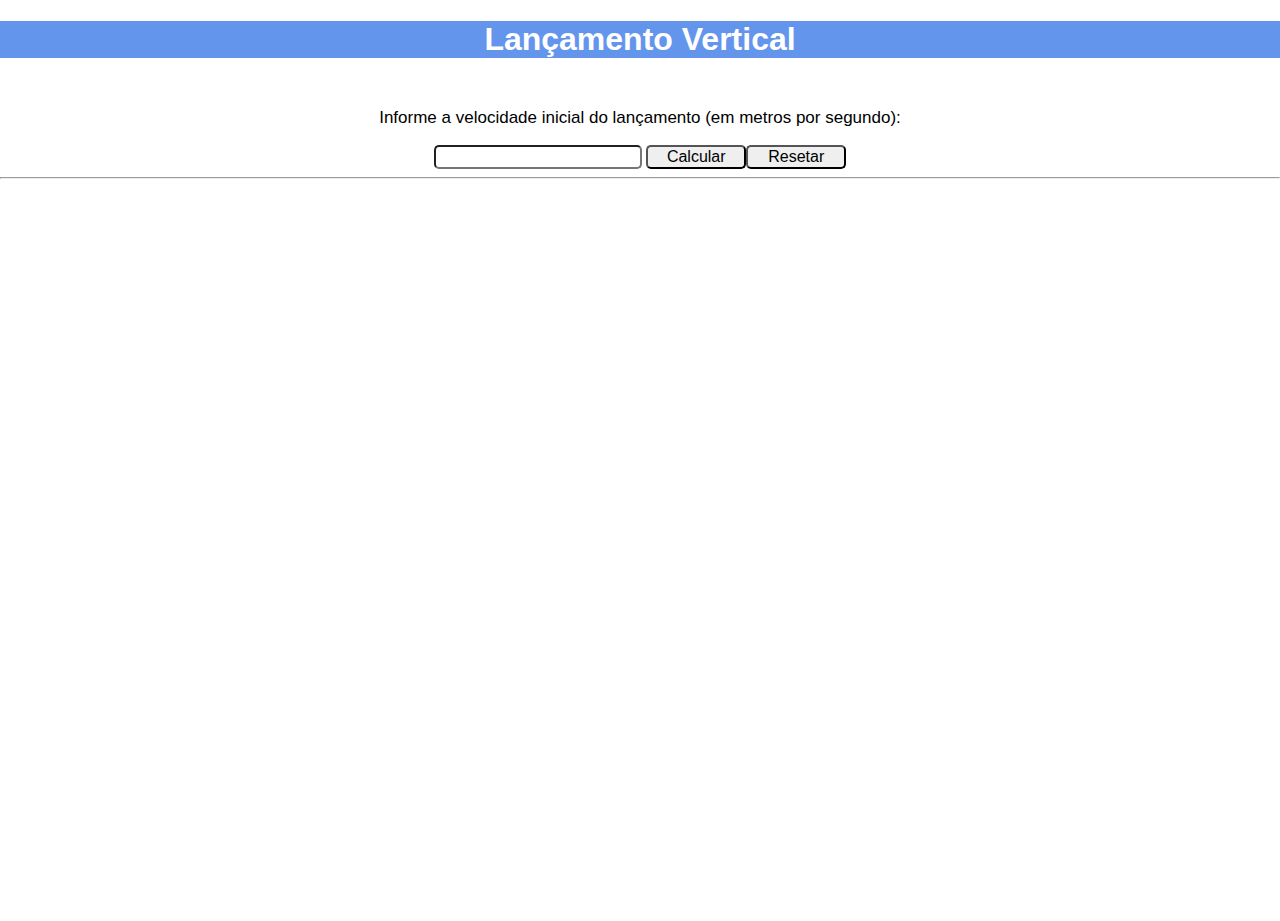
<file: 04_AUT_EST_EX_OBRIGATORIOS/Semana 3/index.html>
<!DOCTYPE html>
<html>
<head>
    <meta charset="UTF-8">
    <meta name="viewport" content="width=device-width, initial-scale=1, maximum-scale=1" />
    <title>Lançamento Vertical</title>
    <link rel="stylesheet" href="style.css" />
    <script src="script.js"></script>
</head>
<body>
    <div>
        <h1>Lançamento Vertical</h1>
        <div class="container">
            <p>Informe a velocidade inicial do lançamento (em metros por segundo): </p>
            <input type="number" id = "V0" value=" "/>
            <button onclick="calculate()">Calcular</button><button onclick="reset()">Resetar</button>
            <br/>
            <hr/>
            <p id="time"></p>
            <p id="height"></p>
        </div>
    </div>
</body>
</html>
</file>
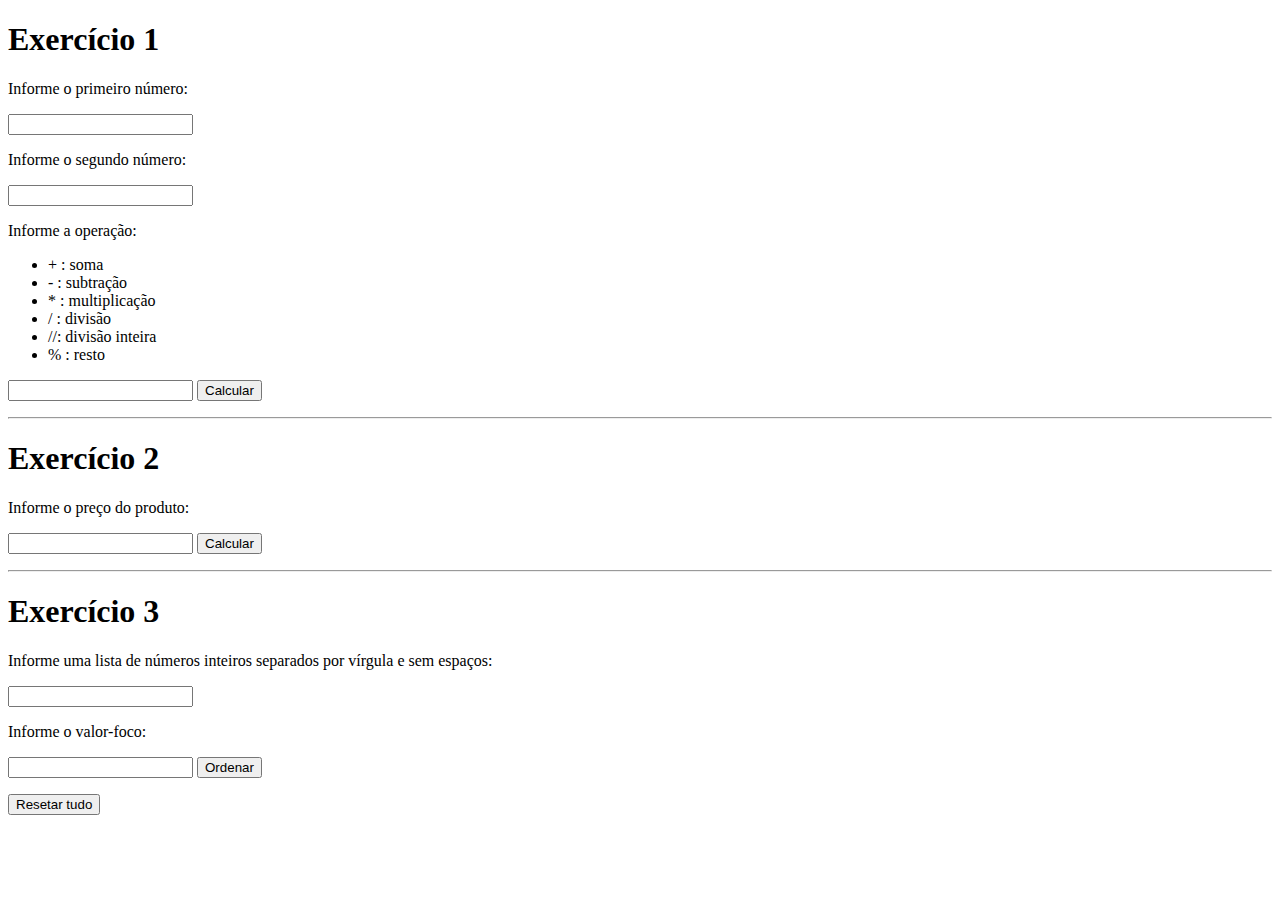
<file: 04_AUT_EST_EX_OBRIGATORIOS/Semana 5/index.html>
<!DOCTYPE html>
<html>
    <head>
        <meta charset="UTF-8">
        <meta name="viewport" content="width=device-width, initial-scale=1, maximum-scale=1" />
        <title>Exercícios Semana 5</title>
    </head>
    <body>
        <script src="script.js"></script>
        <div>
            <h1>Exercício 1</h1>
            <div class="container">
                <p>Informe o primeiro número: </p>
                <input type="number" id = "num1"/>
                <p>Informe o segundo número: </p>
                <input type="number" id = "num2"/>
                <p>Informe a operação: </p>
                <ul>
                    <li> + : soma</li>
                    <li> - : subtração</li>
                    <li> * : multiplicação</li>
                    <li> / : divisão</li>
                    <li> //: divisão inteira</li>
                    <li> % : resto</li>
                </ul>
                <input type="text" id = "op" value=" "/>
                <button onclick="calculate()">Calcular</button>
                <br/>
                <p id="result"></p>
                <hr/>
            </div>
        </div>
        <div>
            <h1>Exercício 2</h1>
            <div class="container">
                <p>Informe o preço do produto: </p>
                <input type="number" id = "price"/>
                <button onclick="calculatePrice()">Calcular</button>
                <br/>
                <p id="troco100"></p>
                <p id="troco50"></p>
                <p id="troco20"></p>
                <p id="troco10"></p>
                <p id="troco5"></p>
                <p id="troco2"></p>
                <p id="troco1"></p>
                <hr/>
            </div>
        </div>
        <div>
            <h1>Exercício 3</h1>
            <div class="container">
                <p>Informe uma lista de números inteiros separados por vírgula e sem espaços: </p>
                <input type="text" id ="array"/>
                <p>Informe o valor-foco: </p>
                <input type="number" id ="focus"/>
                <button onclick="order()">Ordenar</button>
                <br/>
                <p id="list"></p>
                <p id="value"></p>
            </div>
            <button onclick="reset()">Resetar tudo</button>
        </div>
    </body>
</html>
</file>
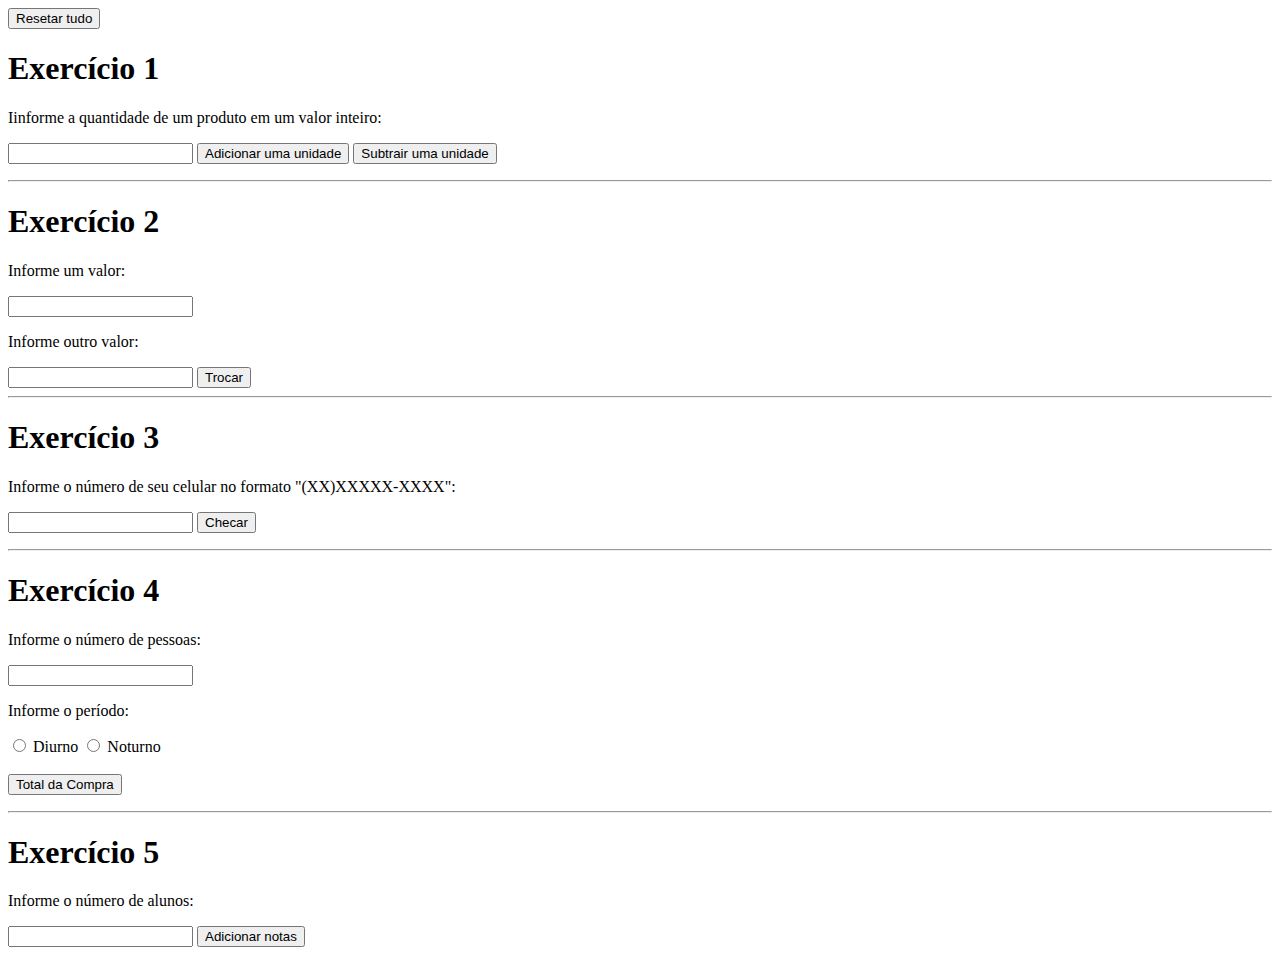
<file: 04_AUT_EST_EX_OBRIGATORIOS/Semana 7/index.html>
<!DOCTYPE html>
<html>
    <head>
        <meta charset="UTF-8">
        <meta name="viewport" content="width=device-width, initial-scale=1, maximum-scale=1" />
        <title>Exercícios Semana 7</title>
    </head>
    <body>
        <script src="script.js"></script>
        <button onclick="reset()">Resetar tudo</button>
        <div>
            <h1>Exercício 1</h1>
            <div class="container">
                <p>Iinforme a quantidade de um produto em um valor inteiro: </p>
                <input type="number" id = "num"/>
                <button onclick="addOne()">Adicionar uma unidade</button>
                <button onclick="subtractOne()">Subtrair uma unidade</button>
                <br/>
                <p id="result"></p>
                <hr/>
            </div>
        </div>
        <div>
            <h1>Exercício 2</h1>
            <div class="container">
                <p>Informe um valor: </p>
                <input type="text" id = "val1"/>
                <p>Informe outro valor: </p>
                <input type="text" id = "val2"/>
                <button onclick="change()">Trocar</button>
                <hr/>
            </div>
        </div>
        <div>
            <h1>Exercício 3</h1>
            <div class="container">
                <p>Informe o número de seu celular no formato "(XX)XXXXX-XXXX": </p>
                <input type="text" id ="phone" maxlength="14"/>
                <button onclick="check()">Checar</button>
                <br/>
                <p id="check"></p>
                <hr/>
            </div>
        </div>
        <div>
            <h1>Exercício 4</h1>
            <div class="container">
                <p>Informe o número de pessoas: </p>
                <input type="number" id = "people"/>
                <p>Informe o período: </p>
                <input type="radio" id = "periodD" name="period"/>
                <label for="periodD">Diurno</label>
                <input type="radio" id = "periodN" name="period"/>
                <label for="periodN">Noturno</label></br></br>
                <button onclick="calculate()">Total da Compra</button>
                <br/>
                <p id="value"></p>
                <hr/>
            </div>
        </div>
        <div>
            <h1>Exercício 5</h1>
            <div class="container">
                <p>Informe o número de alunos: </p>
                <input type="number" id = "students"/>
                <button onclick="students()">Adicionar notas</button>
            </div>
            <div id="grades">

            </div>
        </div>
    </body>
</html>
</file>
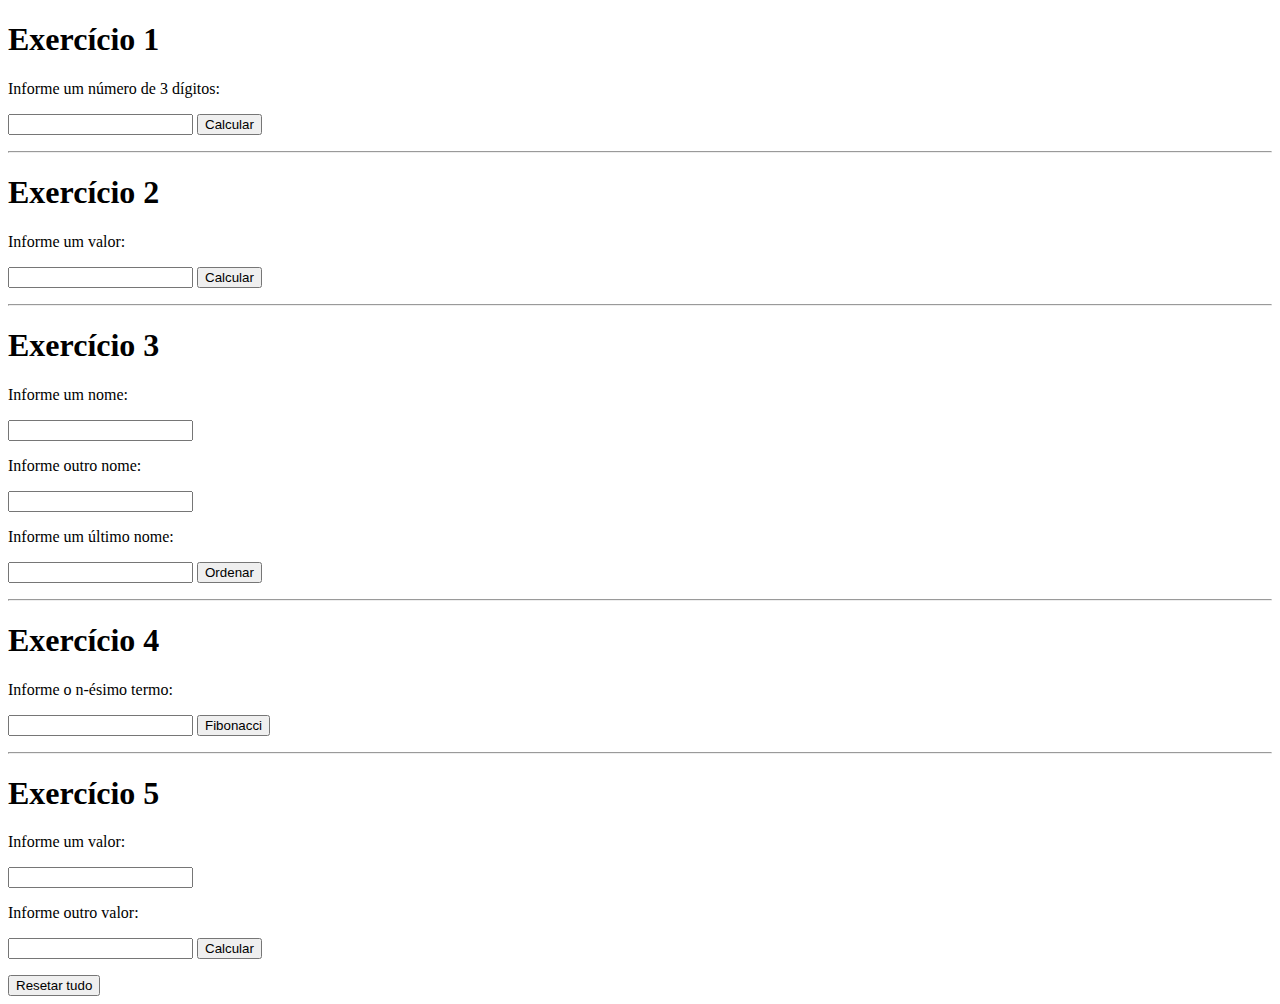
<file: 04_AUT_EST_EX_OBRIGATORIOS/Semana 9/index.html>
<!DOCTYPE html>
<html>
    <head>
        <meta charset="UTF-8">
        <meta name="viewport" content="width=device-width, initial-scale=1, maximum-scale=1" />
        <title>Exercícios Semana 7</title>
    </head>
    <body>
        <script src="script.js"></script>
        <div>
            <h1>Exercício 1</h1>
            <div class="container">
                <p>Informe um número de 3 dígitos: </p>
                <input type="number" id = "num" maxlength="3"/>
                <button onclick="centena()">Calcular</button>
                <br/>
                <p id="result"></p>
                <hr/>
            </div>
        </div>
        <div>
            <h1>Exercício 2</h1>
            <div class="container">
                <p>Informe um valor: </p>
                <input type="number" id="val"/>
                <button onclick="sum()">Calcular</button>
                <br/>
                <p id="sum"></p>
                <hr/>
            </div>
        </div>
        <div>
            <h1>Exercício 3</h1>
            <div class="container">
                <p>Informe um nome: </p>
                <input type="text" id ="name1"/>
                <p>Informe outro nome: </p>
                <input type="text" id ="name2"/>
                <p>Informe um último nome: </p>
                <input type="text" id ="name3"/>
                <button onclick="order()">Ordenar</button>
                <br/>
                <p id="check"></p>
                <hr/>
            </div>
        </div>
        <div>
            <h1>Exercício 4</h1>
            <div class="container">
                <p>Informe o n-ésimo termo: </p>
                <input type="number" id = "n"/>
                <button onclick="fibonacci()">Fibonacci</button>
                <br/>
                <p id="series"></p>
                <hr/>
            </div>
        </div>
        <div>
            <h1>Exercício 5</h1>
            <div class="container">
                <p>Informe um valor: </p>
                <input type="number" id = "val1"/>
                <p>Informe outro valor: </p>
                <input type="number" id = "val2"/>
                <button onclick="prime()">Calcular</button>
                <br/>
                <p id="prime"></p>
            </div>
            <button onclick="reset()">Resetar tudo</button>
        </div>
    </body>
</html>
</file>
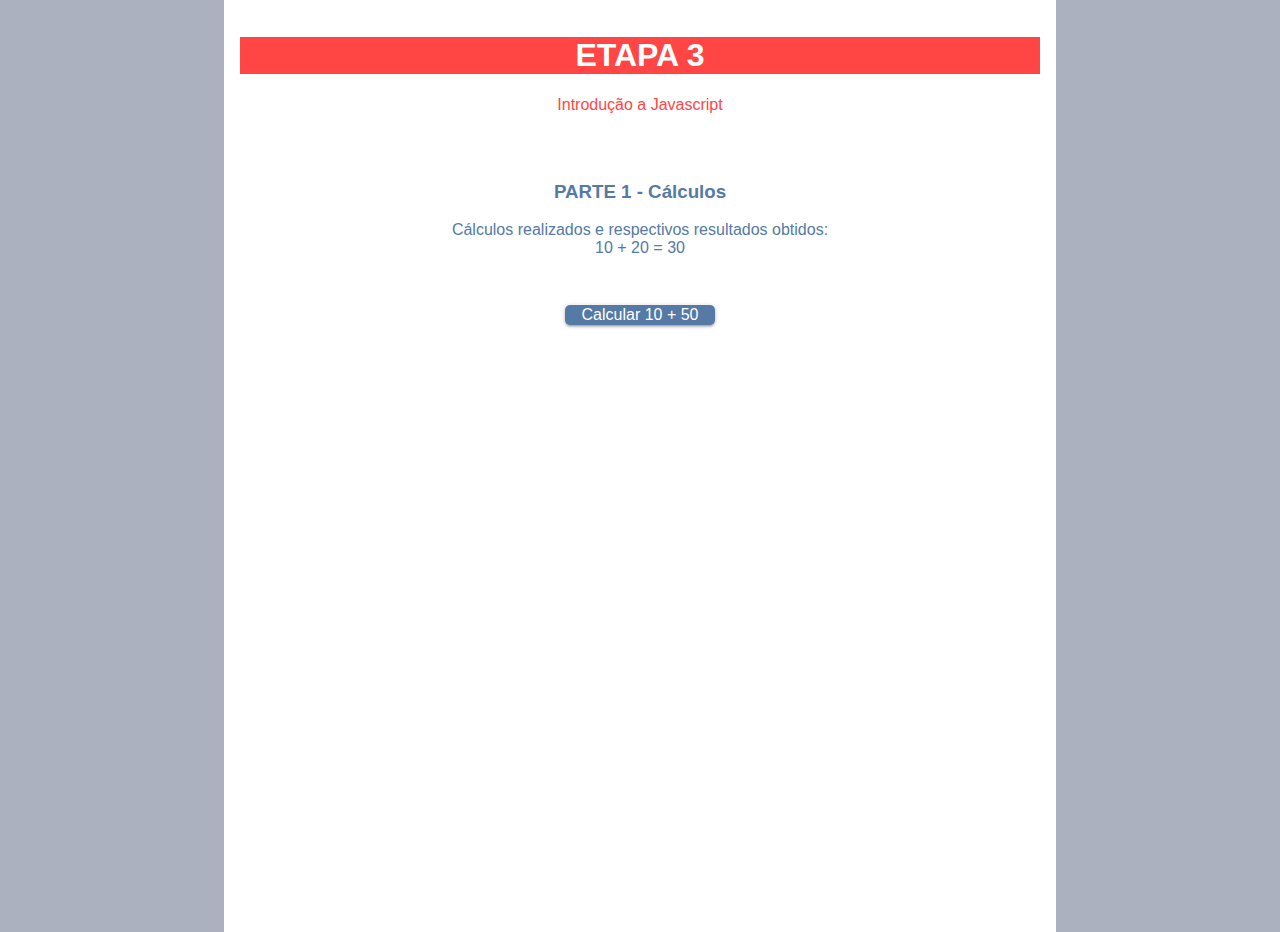
<file: 02_TUTORIAL/Semana 2/frontend/index.html>
﻿<!DOCTYPE html>
<html>
<head>
	<meta charset="UTF-8" />	
	<title>Etapa 3</title>
	<link rel="stylesheet" href="style.css"/>
	<script src="script.js"></script>
</head>
<body>
	<div id="main">
		<h1>ETAPA 3</h1>
		Introdução a Javascript
			<div id="calc" class="sections">
				<h3>PARTE 1 - Cálculos</h3>
				Cálculos realizados e respectivos resultados obtidos:
			</div>
			<button onclick="CalcAddAndShow(10, 50)" class="button-calc">Calcular 10 + 50</button>
		</div>
</body>
</html>
</file>
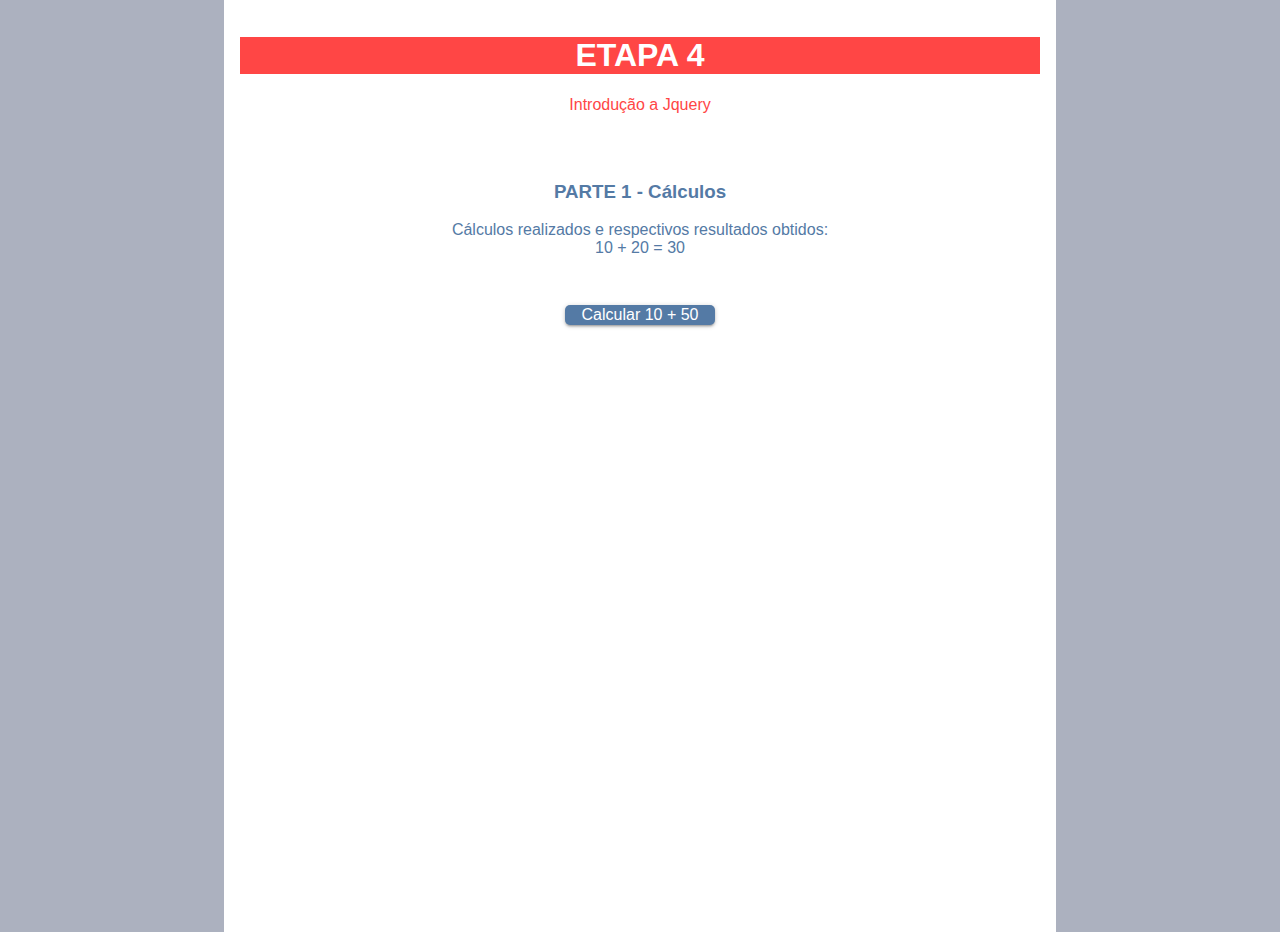
<file: 02_TUTORIAL/Semana 3/frontend/index.html>
﻿<!DOCTYPE html>
<html>
<head>
	<meta charset="UTF-8" />	
	<title>Etapa 4</title>
	<link rel="stylesheet" href="style.css"/>
	<script src="script.js"></script>
	<script src="https://ajax.googleapis.com/ajax/libs/jquery/3.6.0/jquery.min.js"></script>
</head>
<body>
	<div id="main">
		<h1>ETAPA 4</h1>
		Introdução a Jquery
			<div id="calc" class="sections">
				<h3>PARTE 1 - Cálculos</h3>
				Cálculos realizados e respectivos resultados obtidos:
			</div>
			<button onclick="CalcAddAndShow(10, 50)" class="button-calc">Calcular 10 + 50</button>
		</div>
</body>
</html>
</file>
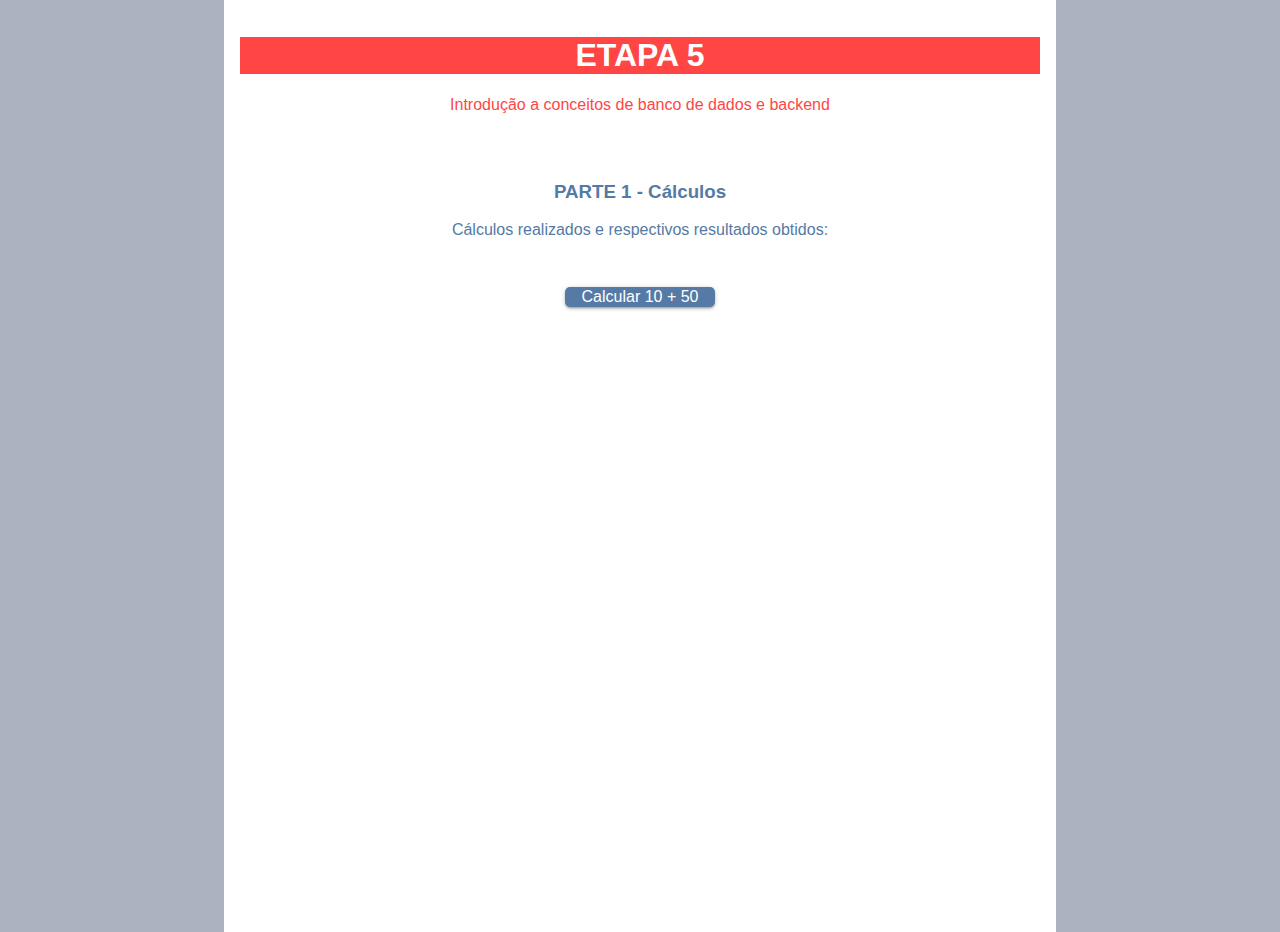
<file: 02_TUTORIAL/Semana 4/frontend/index.html>
﻿<!DOCTYPE html>
<html>
<head>
	<meta charset="UTF-8" />	
	<title>Etapa 5</title>
	<link rel="stylesheet" href="style.css"/>
	<script src="script.js"></script>
	<script src="https://ajax.googleapis.com/ajax/libs/jquery/3.6.0/jquery.min.js"></script>
</head>
<body>
	<div id="main">
		<h1>ETAPA 5</h1>
		Introdução a conceitos de banco de dados e backend
			<div id="calc" class="sections">
				<h3>PARTE 1 - Cálculos</h3>
				Cálculos realizados e respectivos resultados obtidos:
			</div>
			<button onclick="CalcAddAndShow(10, 50)" class="button-calc">Calcular 10 + 50</button>
		</div>
</body>
</html>
</file>
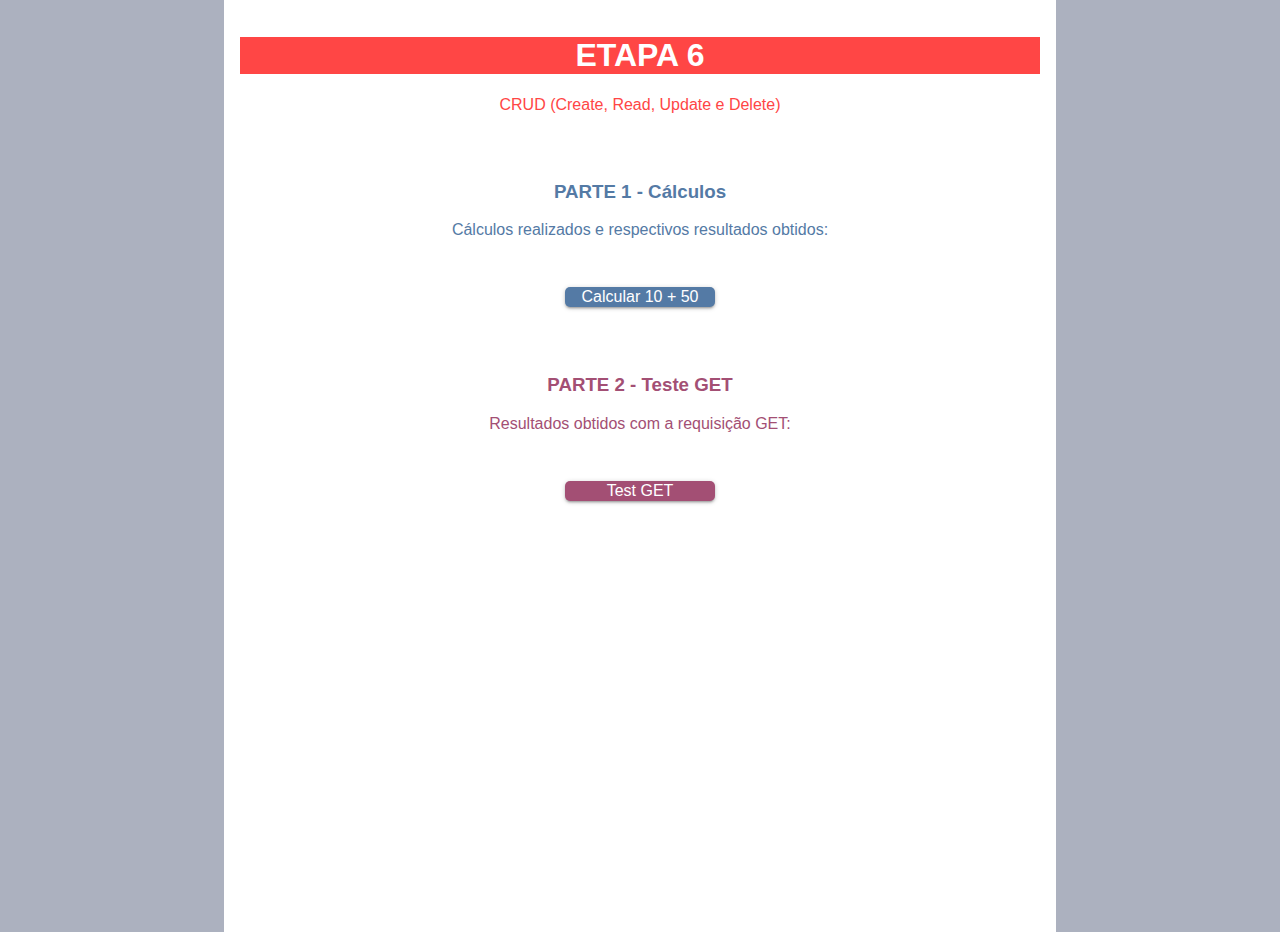
<file: 02_TUTORIAL/Semana 5/frontend/index.html>
﻿<!DOCTYPE html>
<html>
<head>
	<meta charset="UTF-8" />	
	<title>Etapa 6</title>
	<link rel="stylesheet" href="style.css"/>
	<script src="script.js"></script>
	<script src="https://ajax.googleapis.com/ajax/libs/jquery/3.6.0/jquery.min.js"></script>
</head>
<body>
	<div id="main">
		<h1>ETAPA 6</h1>
		CRUD (Create, Read, Update e Delete)
			<div id="calc" class="sections">
				<h3>PARTE 1 - Cálculos</h3>
				Cálculos realizados e respectivos resultados obtidos:
			</div>
			<button onclick="CalcAddAndShow(10, 50)" class="button-calc">Calcular 10 + 50</button>
			<div id="get" class="sections">
				<h3>PARTE 2 - Teste GET</h3>
				Resultados obtidos com a requisição GET:
			</div>
			<button onclick="TestGET()" class="button-get">Test GET</button>
		</div>
</body>
</html>
</file>
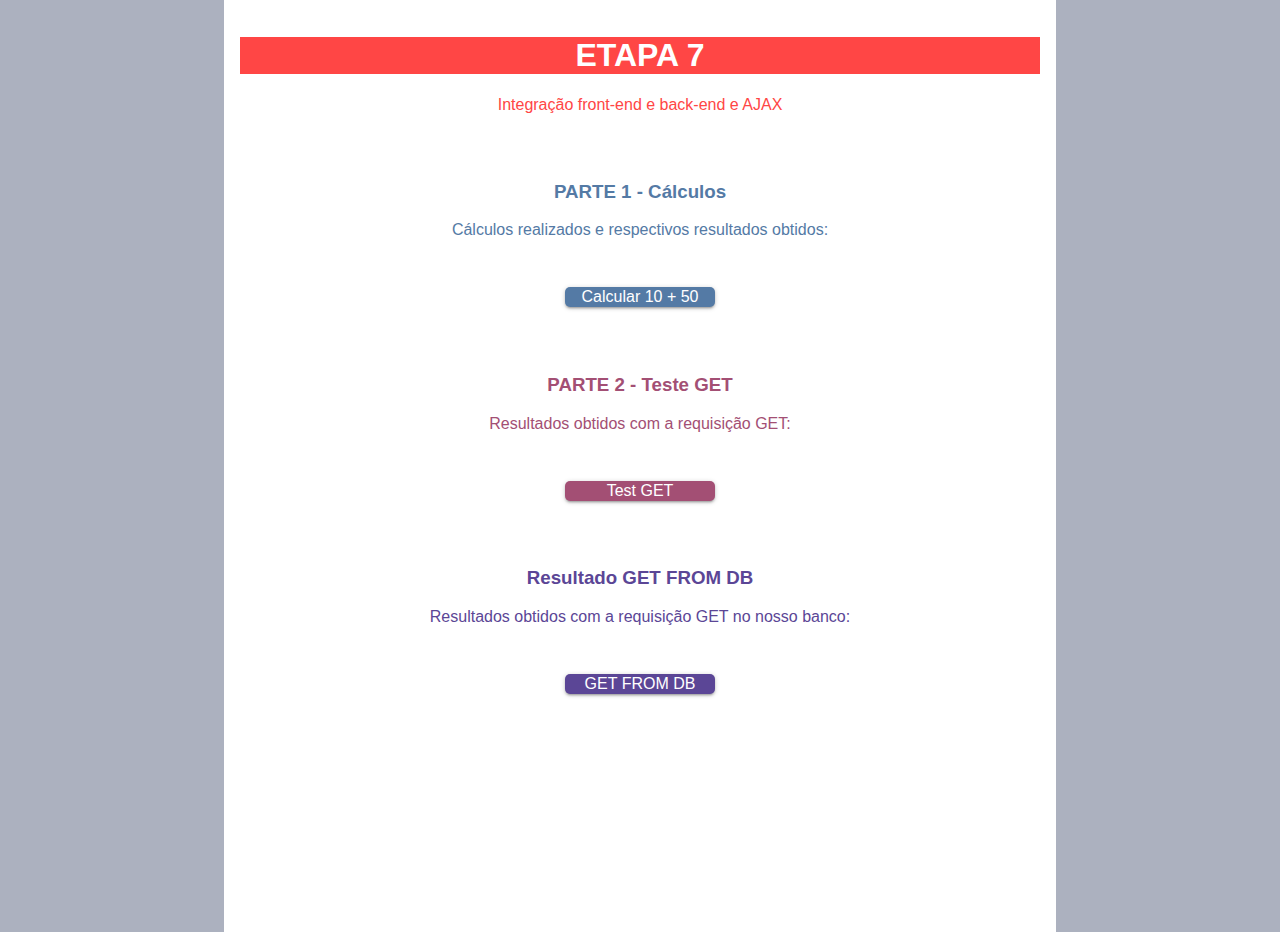
<file: 02_TUTORIAL/Semana 6/frontend/index.html>
﻿<!DOCTYPE html>
<html>
<head>
	<meta charset="UTF-8" />	
	<title>Etapa 7</title>
	<link rel="stylesheet" href="style.css"/>
	<script src="script.js"></script>
	<script src="https://ajax.googleapis.com/ajax/libs/jquery/3.6.0/jquery.min.js"></script>
</head>
<body>
	<div id="main">
		<h1>ETAPA 7</h1>
		Integração front-end e back-end e AJAX
			<div id="calc" class="sections">
				<h3>PARTE 1 - Cálculos</h3>
				Cálculos realizados e respectivos resultados obtidos:
			</div>
			<button onclick="CalcAddAndShow(10, 50)" class="button-calc">Calcular 10 + 50</button>
			<div id="get" class="sections">
				<h3>PARTE 2 - Teste GET</h3>
				Resultados obtidos com a requisição GET:
			</div>
			<button onclick="TestGET()" class="button-get">Test GET</button>
			<div id="getDB" class="sections">
				<h3>Resultado GET FROM DB</h3>
				Resultados obtidos com a requisição GET no nosso banco:
			</div>
			<button onclick="TestGETDB()" class="button-get-db">GET FROM DB</button>
		</div>
</body>
</html>
</file>
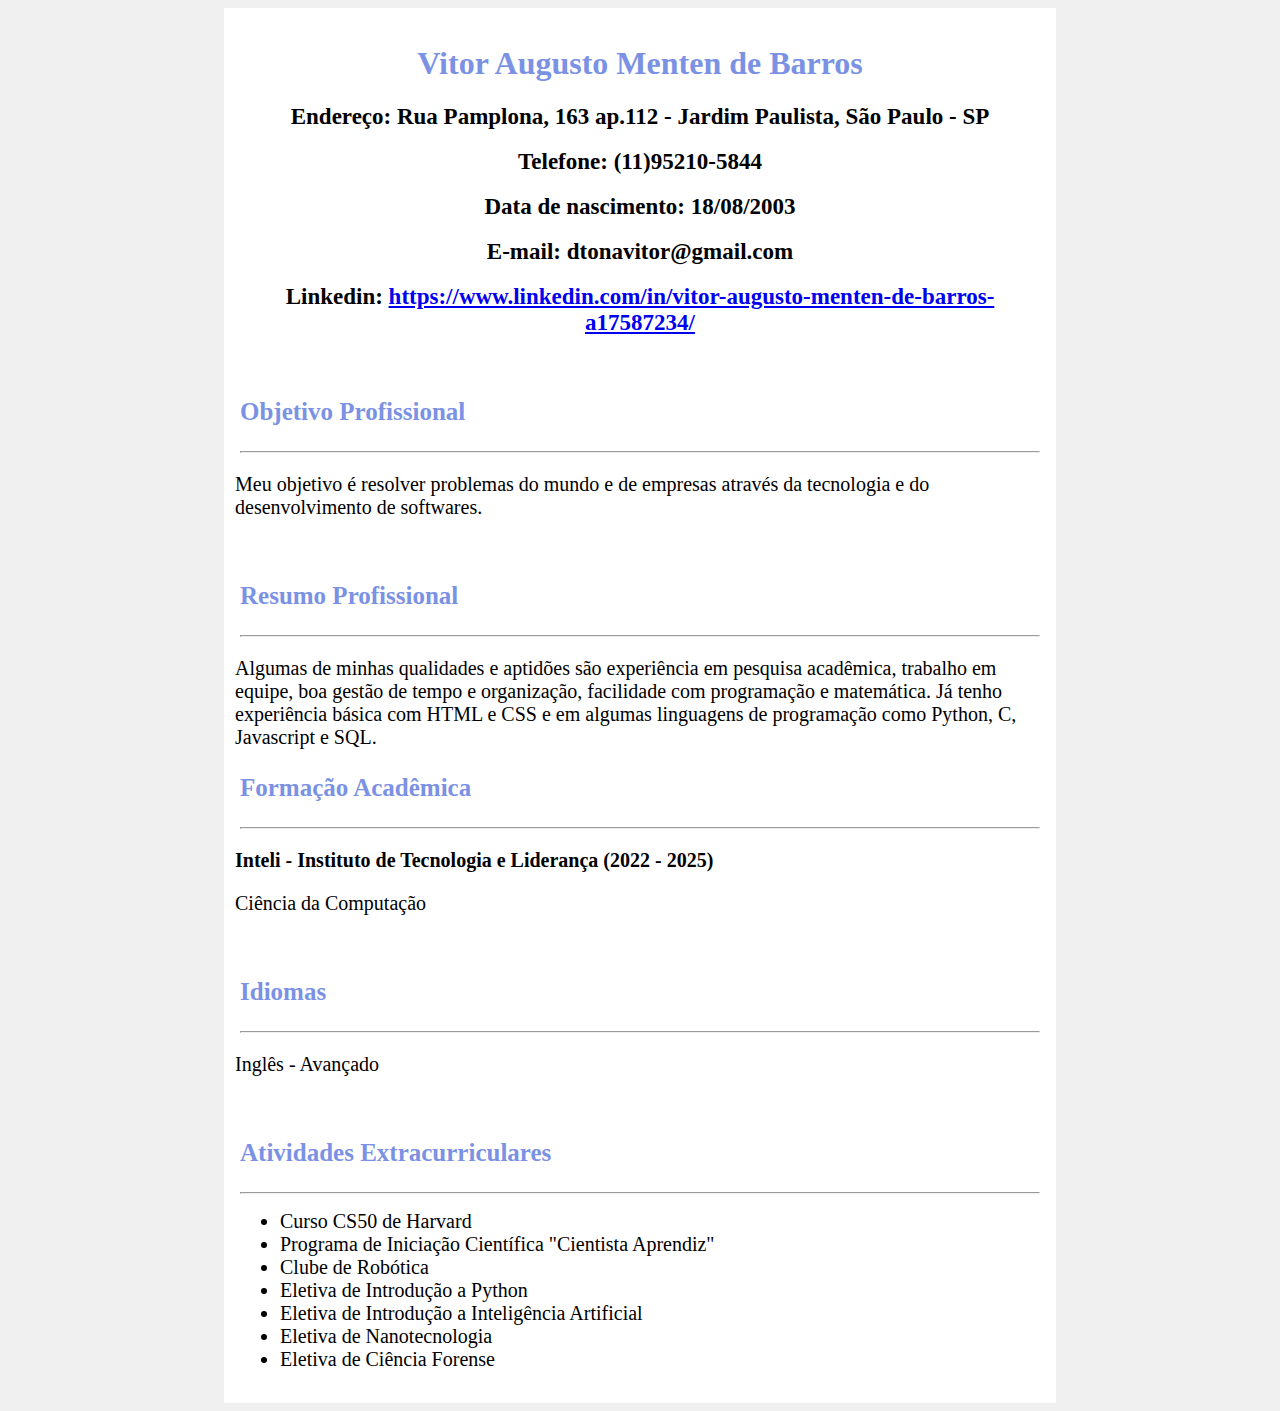
<file: 03_AUT_EST_ENTREGA/Semana 1/frontend/index.html>
﻿<!DOCTYPE html>
<html lang="pt-BR">
<head>
	<meta charset="UTF-8" />
	<meta name="viewport" content="width=device-width, initial-scale=1, maximum-scale=1" />
	<title>Currículo</title>
	<link rel="stylesheet" href="css/style.css" />	
</head>
<body>
	<div id="main">
		<h1> Vitor Augusto Menten de Barros </h1>
		<h2>Endereço: Rua Pamplona, 163 ap.112 - Jardim Paulista, São Paulo - SP</h2>
		<h2>Telefone: (11)95210-5844</h2>
		<h2>Data de nascimento: 18/08/2003</h2>
		<h2>E-mail: dtonavitor@gmail.com</h2>
		<h2>Linkedin: <a href="https://www.linkedin.com/in/vitor-augusto-menten-de-barros-a17587234/">https://www.linkedin.com/in/vitor-augusto-menten-de-barros-a17587234/</a></h2>
		<br/>
		<h3>Objetivo Profissional</h3>
		<hr/>
		<p>Meu objetivo é resolver problemas do mundo e de empresas através da tecnologia e do desenvolvimento de softwares.</p>
		<br/>
		<h3>Resumo Profissional</h3>
		<hr/>
		<p>Algumas de minhas qualidades e aptidões são experiência em pesquisa acadêmica, trabalho em equipe, boa gestão de tempo e organização, facilidade com programação e matemática. Já tenho experiência básica com HTML e CSS e em algumas linguagens de programação como Python, C, Javascript e SQL.</p>
		<h3>Formação Acadêmica</h3>
		<hr/>
		<p><strong>Inteli - Instituto de Tecnologia e Liderança (2022 - 2025)</strong></p>
		<p>Ciência da Computação</p>
		<br/>
		<h3>Idiomas</h3>
		<hr/>
		<p>Inglês - Avançado</p>
		<br/>
		<h3>Atividades Extracurriculares</h3>
		<hr/>
		<ul>
			<li>Curso CS50 de Harvard</li>
			<li>Programa de Iniciação Científica "Cientista Aprendiz"</li>
			<li>Clube de Robótica</li>
			<li>Eletiva de Introdução a Python</li>
			<li>Eletiva de Introdução a Inteligência Artificial</li>
			<li>Eletiva de Nanotecnologia</li>
			<li>Eletiva de Ciência Forense</li>
		</ul>

	</div>
</body>
</html>
</file>
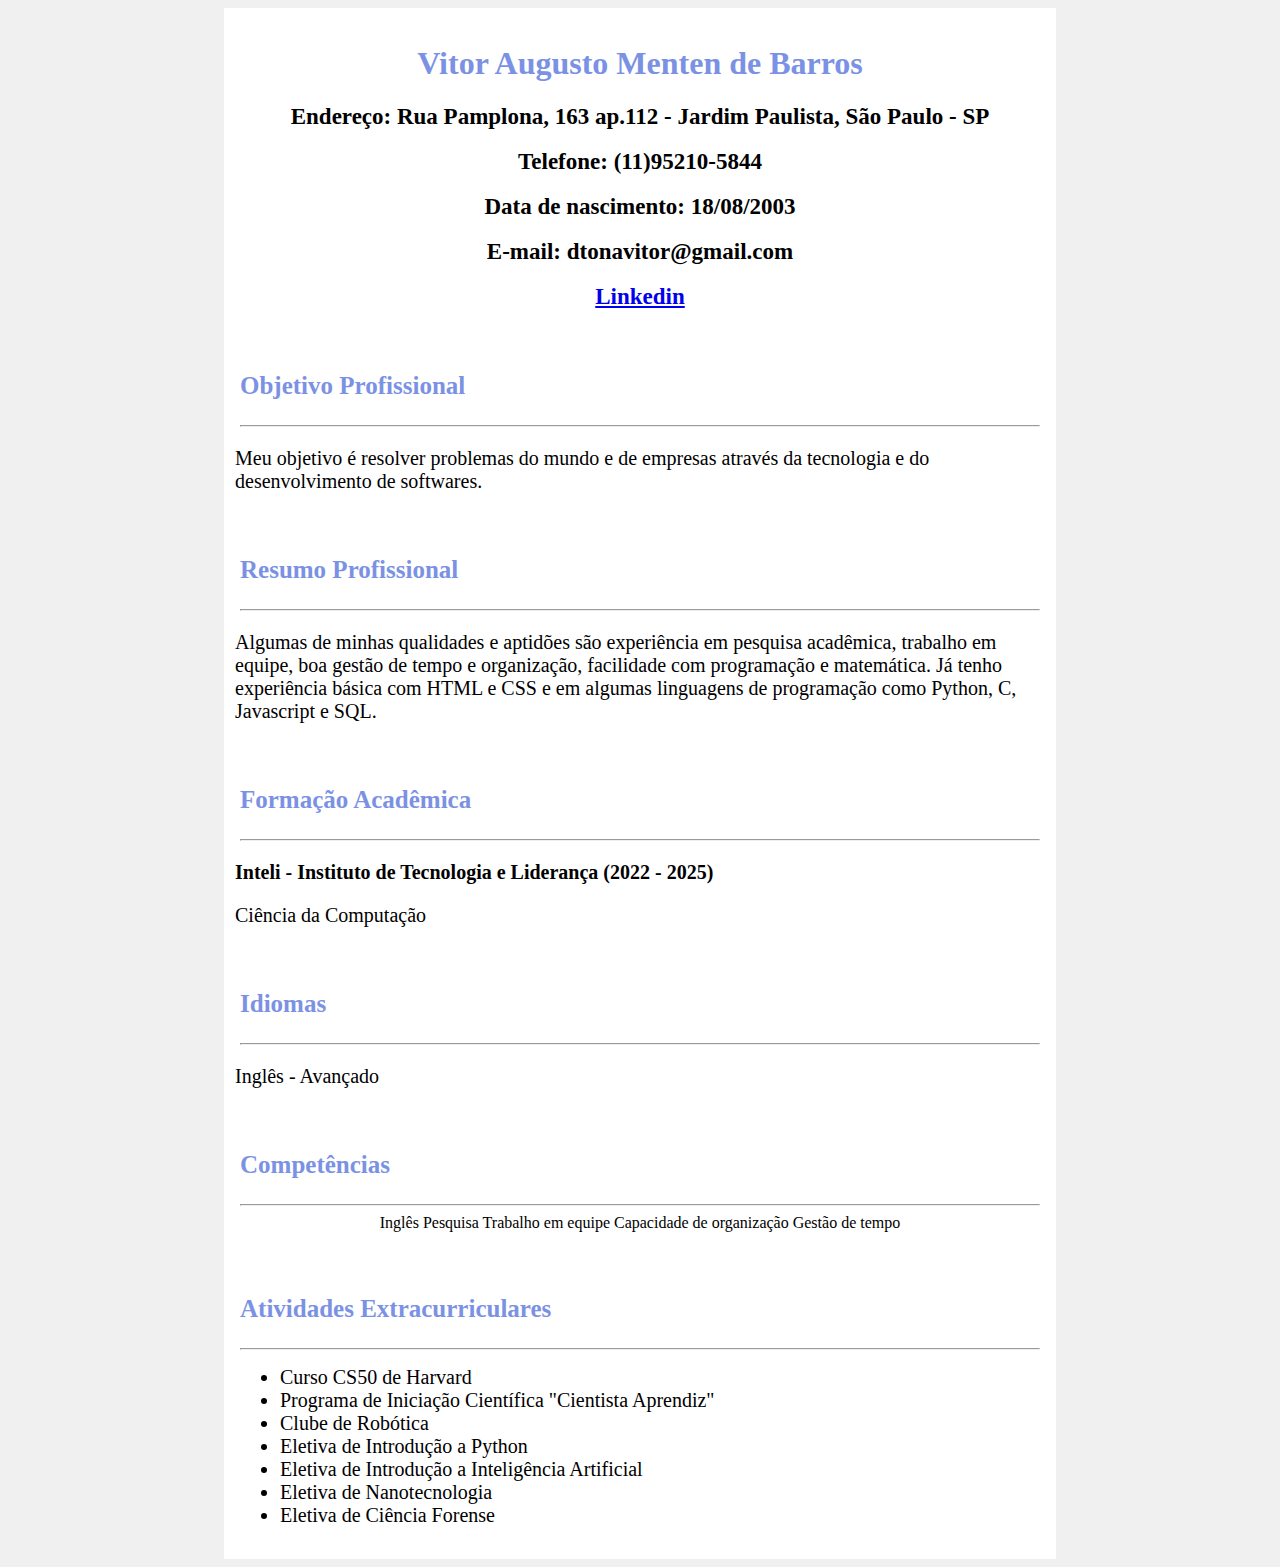
<file: 03_AUT_EST_ENTREGA/Semana 2/frontend/index.html>
﻿<!DOCTYPE html>
<html lang="pt-BR">
<head>
	<meta charset="UTF-8" />
	<meta name="viewport" content="width=device-width, initial-scale=1, maximum-scale=1" />
	<title>Currículo</title>
	 <!-- Bootstrap CSS -->
	<link href="https://cdn.jsdelivr.net/npm/bootstrap@5.1.3/dist/css/bootstrap.min.css" rel="stylesheet" integrity="sha384-1BmE4kWBq78iYhFldvKuhfTAU6auU8tT94WrHftjDbrCEXSU1oBoqyl2QvZ6jIW3" crossorigin="anonymous">
	<link rel="stylesheet" href="css/style.css" />	
</head>
<body>
	<div id="main">
		<div id="profile">
			<h1> Vitor Augusto Menten de Barros </h1>
			<h2>Endereço: Rua Pamplona, 163 ap.112 - Jardim Paulista, São Paulo - SP</h2>
			<h2>Telefone: (11)95210-5844</h2>
			<h2>Data de nascimento: 18/08/2003</h2>
			<h2>E-mail: dtonavitor@gmail.com</h2>
			<h2><a href="https://www.linkedin.com/in/vitor-augusto-menten-de-barros-a17587234/">Linkedin</a></h2>
			<br/>
		</div>
		<div id="info">
			<h3>Objetivo Profissional</h3>
			<hr/>
			<p>Meu objetivo é resolver problemas do mundo e de empresas através da tecnologia e do desenvolvimento de softwares.</p>
			<br/>
			<h3>Resumo Profissional</h3>
			<hr/>
			<p>Algumas de minhas qualidades e aptidões são experiência em pesquisa acadêmica, trabalho em equipe, boa gestão de tempo e organização, facilidade com programação e matemática. Já tenho experiência básica com HTML e CSS e em algumas linguagens de programação como Python, C, Javascript e SQL.</p>
			<br/>
			<h3>Formação Acadêmica</h3>
			<hr/>
			<p><strong>Inteli - Instituto de Tecnologia e Liderança (2022 - 2025)</strong></p>
			<p>Ciência da Computação</p>
			<br/>
			<h3>Idiomas</h3>
			<hr/>
			<p>Inglês - Avançado</p>
			<br/>
			<h3>Competências</h3>
			<hr/>
			<span class="badge bg-primary">Inglês</span>
			<span class="badge bg-primary">Pesquisa</span>
			<span class="badge bg-primary">Trabalho em equipe</span>
			<span class="badge bg-primary">Capacidade de organização</span>
			<span class="badge bg-primary">Gestão de tempo</span>
			<p></p>
			<br/>
			<h3>Atividades Extracurriculares</h3>
			<hr/>
			<ul>
				<li>Curso CS50 de Harvard</li>
				<li>Programa de Iniciação Científica "Cientista Aprendiz"</li>
				<li>Clube de Robótica</li>
				<li>Eletiva de Introdução a Python</li>
				<li>Eletiva de Introdução a Inteligência Artificial</li>
				<li>Eletiva de Nanotecnologia</li>
				<li>Eletiva de Ciência Forense</li>
			</ul>
		</div>
	</div>
</body>
</html>
</file>
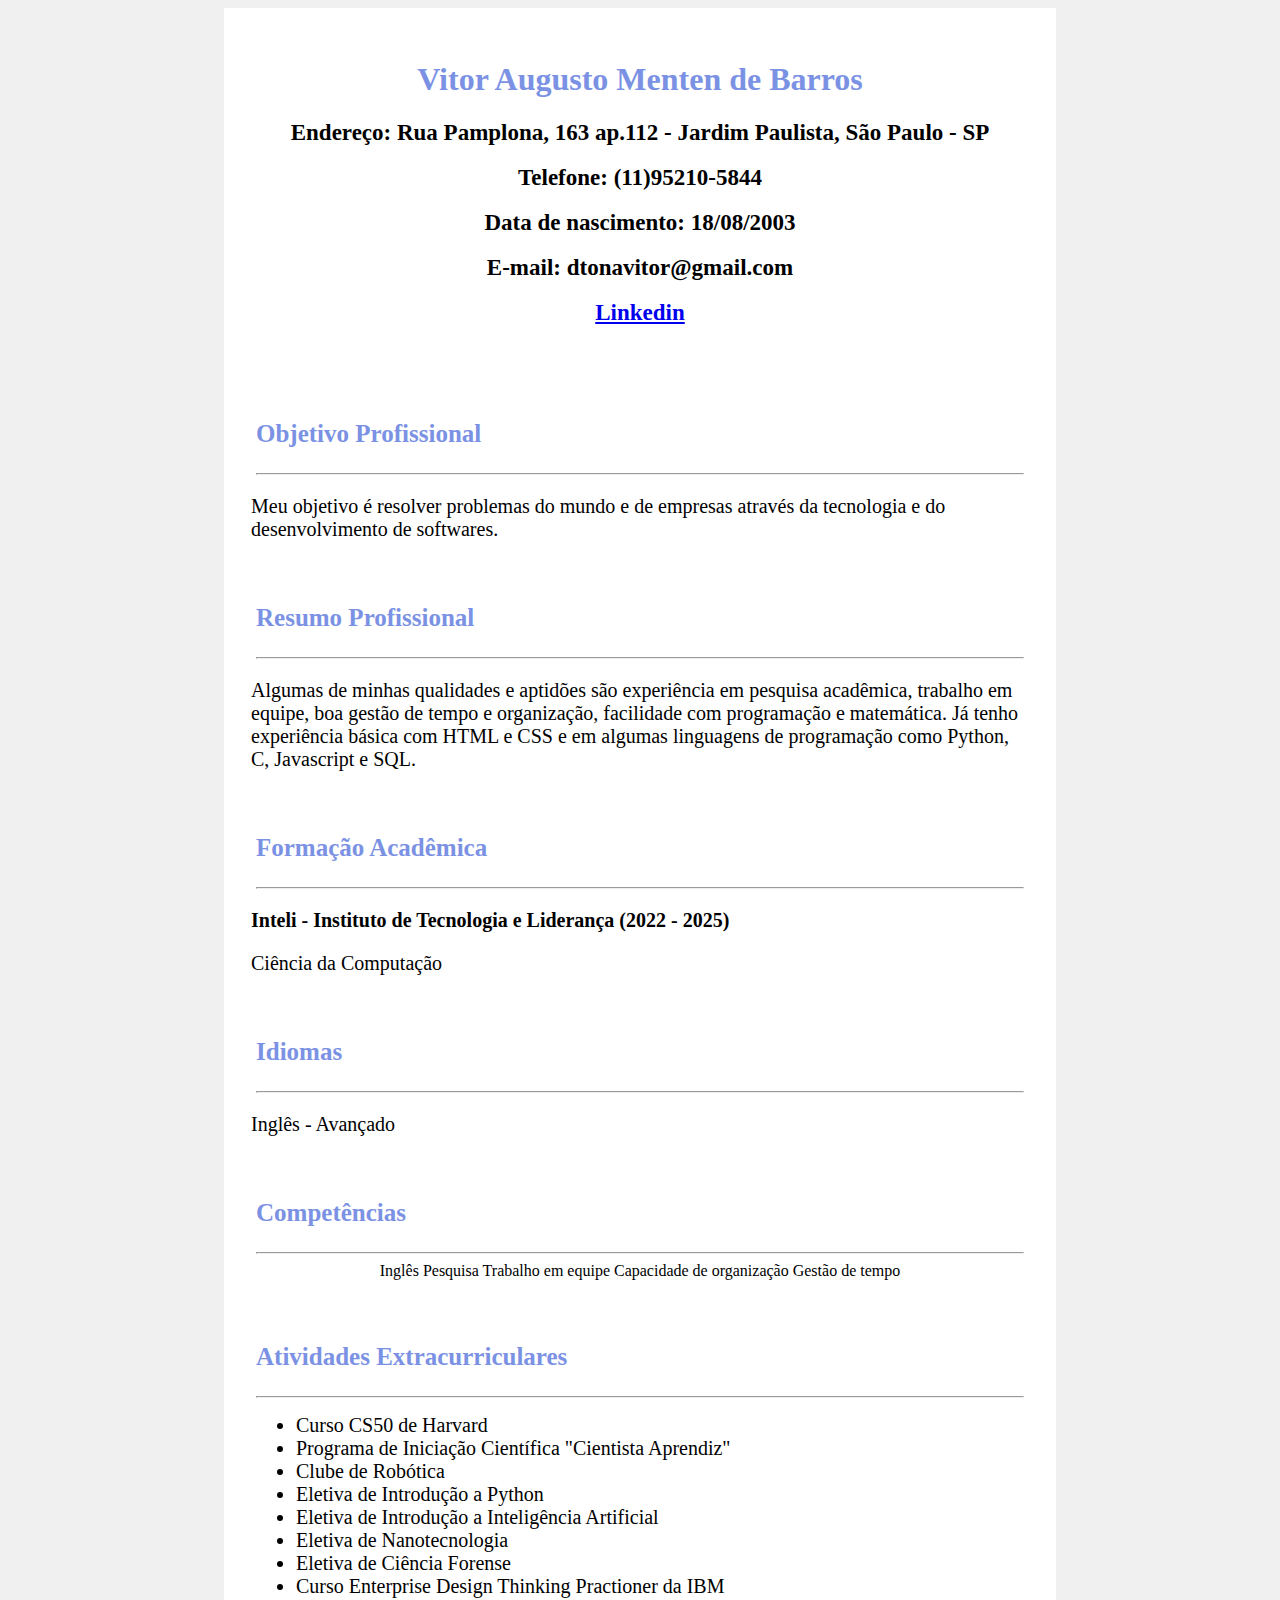
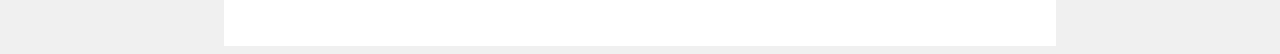
<file: 03_AUT_EST_ENTREGA/Semana 3/frontend/index.html>
﻿<!DOCTYPE html>
<html lang="pt-BR">
<head>
	<meta charset="UTF-8" />
	<meta name="viewport" content="width=device-width, initial-scale=1, maximum-scale=1" />
	<title>Currículo</title>
	 <!-- Bootstrap CSS -->
	<link href="https://cdn.jsdelivr.net/npm/bootstrap@5.1.3/dist/css/bootstrap.min.css" rel="stylesheet" integrity="sha384-1BmE4kWBq78iYhFldvKuhfTAU6auU8tT94WrHftjDbrCEXSU1oBoqyl2QvZ6jIW3" crossorigin="anonymous">
	<link rel="stylesheet" href="css/style.css" />	
</head>
<body>
	<div id="main">
		<div id="profile">
			<h1> Vitor Augusto Menten de Barros </h1>
			<h2>Endereço: Rua Pamplona, 163 ap.112 - Jardim Paulista, São Paulo - SP</h2>
			<h2>Telefone: (11)95210-5844</h2>
			<h2>Data de nascimento: 18/08/2003</h2>
			<h2>E-mail: dtonavitor@gmail.com</h2>
			<h2><a href="https://www.linkedin.com/in/vitor-augusto-menten-de-barros-a17587234/">Linkedin</a></h2>
			<br/>
		</div>
		<div id="info">
			<h3>Objetivo Profissional</h3>
			<hr/>
			<p>Meu objetivo é resolver problemas do mundo e de empresas através da tecnologia e do desenvolvimento de softwares.</p>
			<br/>
			<h3>Resumo Profissional</h3>
			<hr/>
			<p>Algumas de minhas qualidades e aptidões são experiência em pesquisa acadêmica, trabalho em equipe, boa gestão de tempo e organização, facilidade com programação e matemática. Já tenho experiência básica com HTML e CSS e em algumas linguagens de programação como Python, C, Javascript e SQL.</p>
			<br/>
			<h3>Formação Acadêmica</h3>
			<hr/>
			<p><strong>Inteli - Instituto de Tecnologia e Liderança (2022 - 2025)</strong></p>
			<p>Ciência da Computação</p>
			<br/>
			<h3>Idiomas</h3>
			<hr/>
			<p>Inglês - Avançado</p>
			<br/>
			<h3>Competências</h3>
			<hr/>
			<span class="badge bg-primary">Inglês</span>
			<span class="badge bg-primary">Pesquisa</span>
			<span class="badge bg-primary">Trabalho em equipe</span>
			<span class="badge bg-primary">Capacidade de organização</span>
			<span class="badge bg-primary">Gestão de tempo</span>
			<p></p>
			<br/>
			<h3>Atividades Extracurriculares</h3>
			<hr/>
			<ul>
				<li>Curso CS50 de Harvard</li>
				<li>Programa de Iniciação Científica "Cientista Aprendiz"</li>
				<li>Clube de Robótica</li>
				<li>Eletiva de Introdução a Python</li>
				<li>Eletiva de Introdução a Inteligência Artificial</li>
				<li>Eletiva de Nanotecnologia</li>
				<li>Eletiva de Ciência Forense</li>
				<li id="new-line"></li>
				<script src="script.js"></script>
			</ul>
		</div>
	</div>
</body>
</html>
</file>
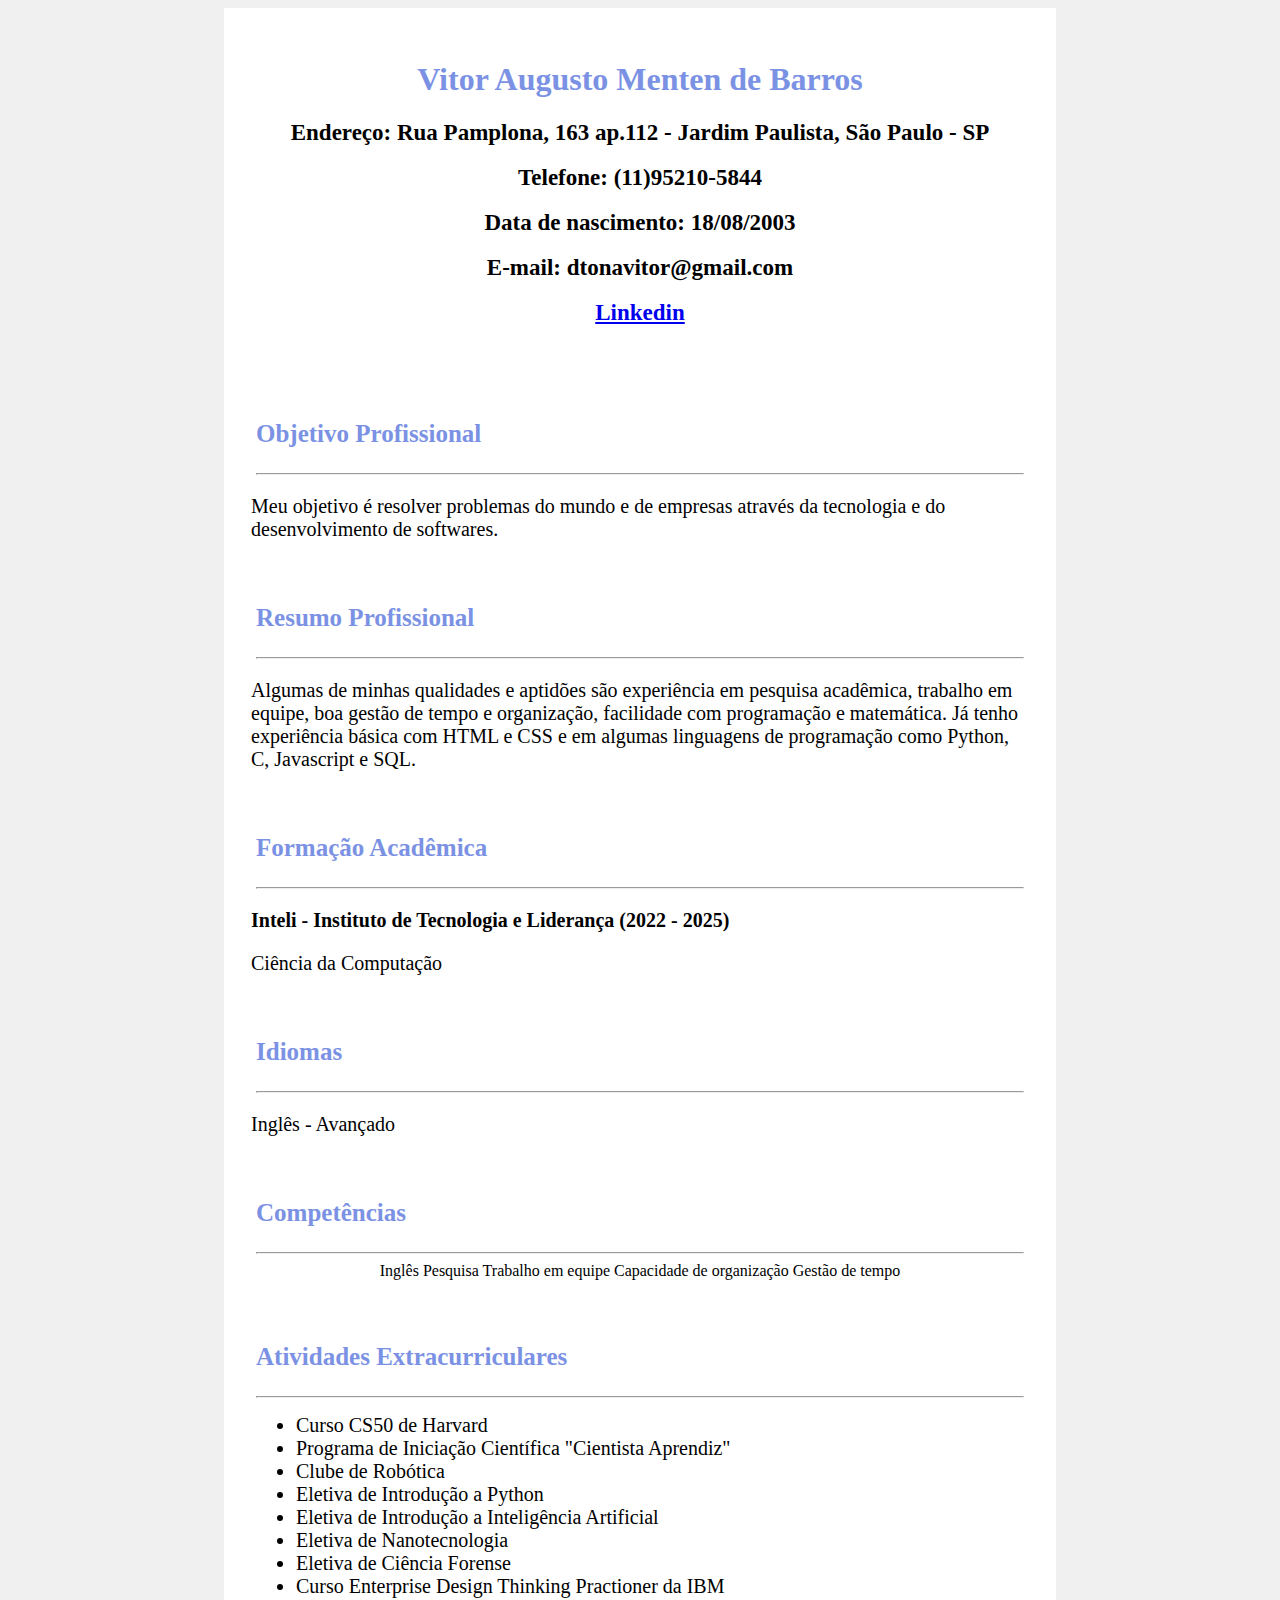
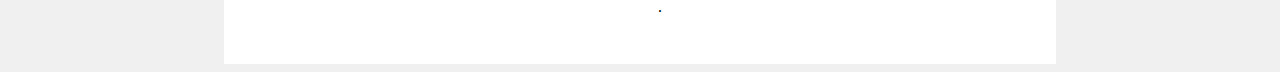
<file: 03_AUT_EST_ENTREGA/Semana 4/frontend/index.html>
﻿<!DOCTYPE html>
<html lang="pt-BR">
<head>
	<meta charset="UTF-8" />
	<meta name="viewport" content="width=device-width, initial-scale=1, maximum-scale=1" />
	<title>Currículo</title>
	 <!-- Bootstrap CSS -->
	<link href="https://cdn.jsdelivr.net/npm/bootstrap@5.1.3/dist/css/bootstrap.min.css" rel="stylesheet" integrity="sha384-1BmE4kWBq78iYhFldvKuhfTAU6auU8tT94WrHftjDbrCEXSU1oBoqyl2QvZ6jIW3" crossorigin="anonymous">
	<link rel="stylesheet" href="css/style.css" />	
	<script src="https://ajax.googleapis.com/ajax/libs/jquery/3.6.0/jquery.min.js"></script>
</head>
<body>
	<div id="main">
		<div id="profile">
			<h1> Vitor Augusto Menten de Barros </h1>
			<h2>Endereço: Rua Pamplona, 163 ap.112 - Jardim Paulista, São Paulo - SP</h2>
			<h2>Telefone: (11)95210-5844</h2>
			<h2>Data de nascimento: 18/08/2003</h2>
			<h2>E-mail: dtonavitor@gmail.com</h2>
			<h2><a href="https://www.linkedin.com/in/vitor-augusto-menten-de-barros-a17587234/">Linkedin</a></h2>
			<br/>
		</div>
		<div id="info">
			<h3>Objetivo Profissional</h3>
			<hr/>
			<p>Meu objetivo é resolver problemas do mundo e de empresas através da tecnologia e do desenvolvimento de softwares.</p>
			<br/>
			<h3>Resumo Profissional</h3>
			<hr/>
			<p>Algumas de minhas qualidades e aptidões são experiência em pesquisa acadêmica, trabalho em equipe, boa gestão de tempo e organização, facilidade com programação e matemática. Já tenho experiência básica com HTML e CSS e em algumas linguagens de programação como Python, C, Javascript e SQL.</p>
			<br/>
			<h3>Formação Acadêmica</h3>
			<hr/>
			<p><strong>Inteli - Instituto de Tecnologia e Liderança (2022 - 2025)</strong></p>
			<p>Ciência da Computação</p>
			<br/>
			<h3>Idiomas</h3>
			<hr/>
			<p>Inglês - Avançado</p>
			<br/>
			<h3>Competências</h3>
			<hr/>
			<span class="badge bg-primary">Inglês</span>
			<span class="badge bg-primary">Pesquisa</span>
			<span class="badge bg-primary">Trabalho em equipe</span>
			<span class="badge bg-primary">Capacidade de organização</span>
			<span class="badge bg-primary">Gestão de tempo</span>
			<p></p>
			<br/>
			<h3>Atividades Extracurriculares</h3>
			<hr/>
			<ul>
				<li>Curso CS50 de Harvard</li>
				<li>Programa de Iniciação Científica "Cientista Aprendiz"</li>
				<li>Clube de Robótica</li>
				<li>Eletiva de Introdução a Python</li>
				<li>Eletiva de Introdução a Inteligência Artificial</li>
				<li>Eletiva de Nanotecnologia</li>
				<li>Eletiva de Ciência Forense</li>
				<script src="script.js"></script>
			</ul>
		</div>
	</div>
</body>
</html>
</file>
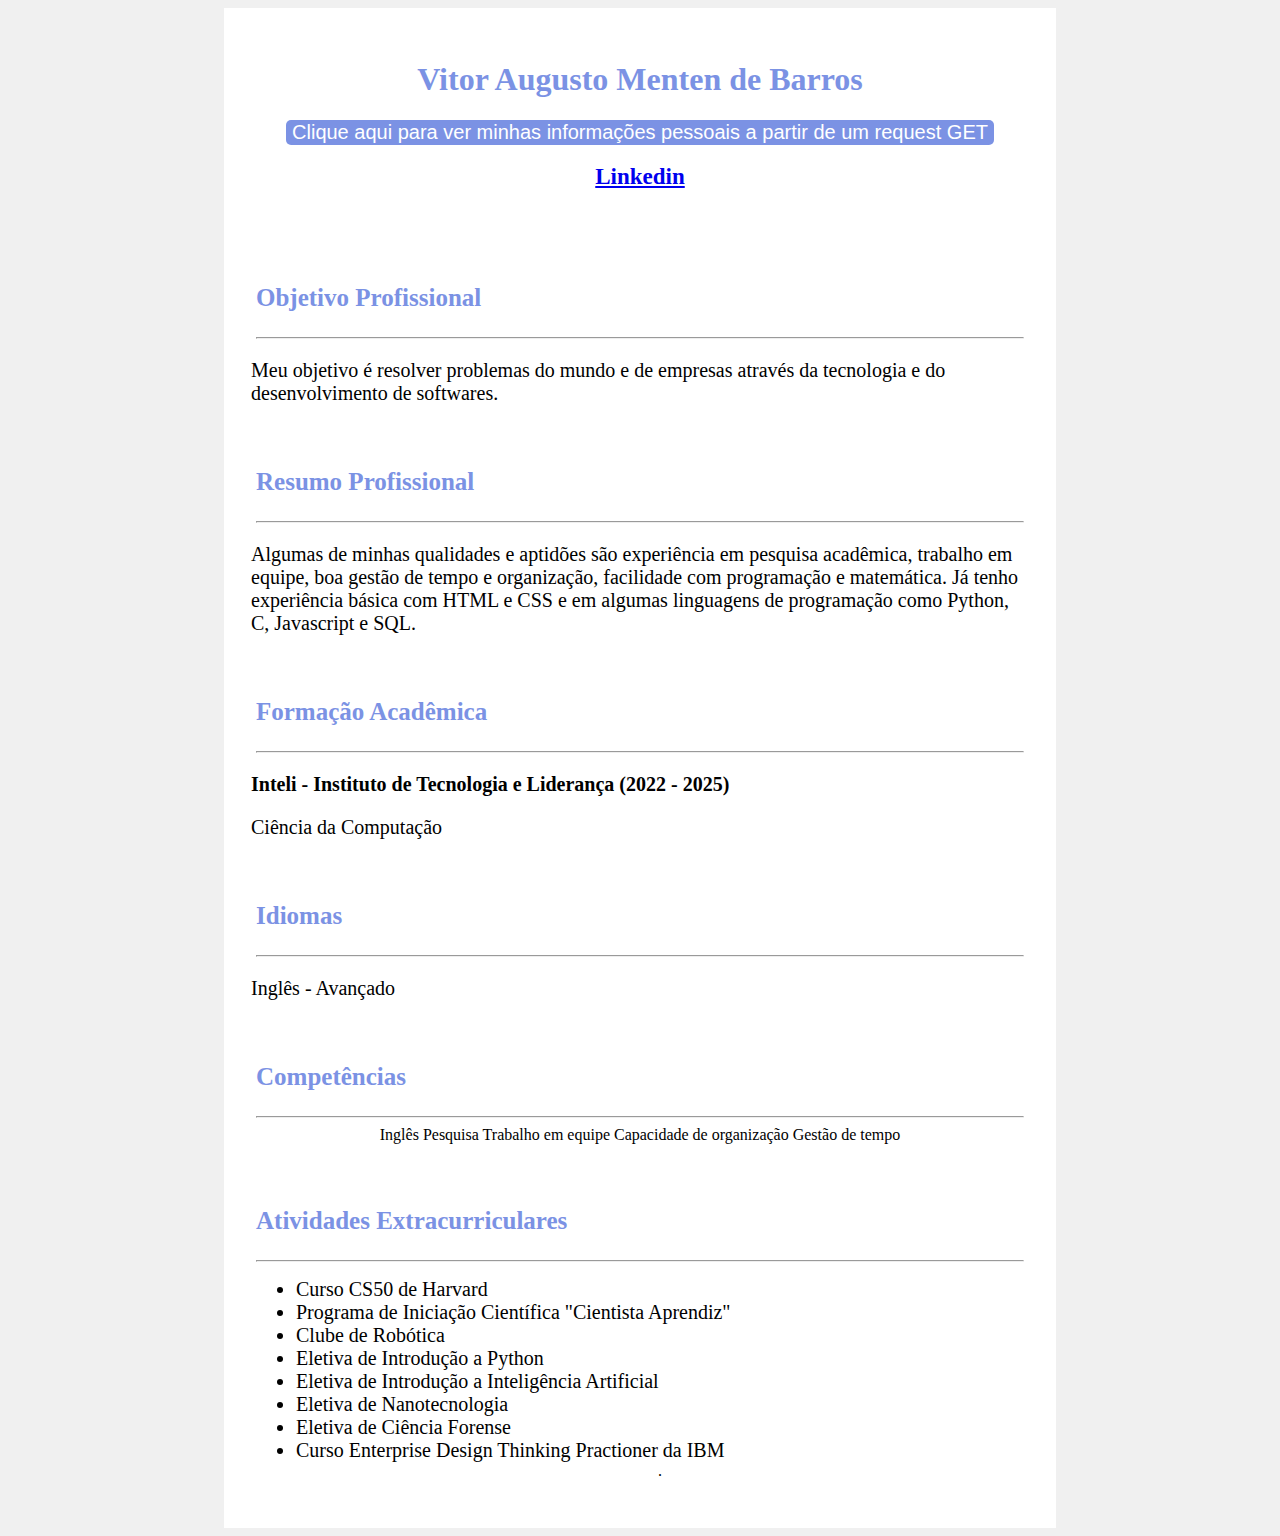
<file: 03_AUT_EST_ENTREGA/Semana 5/frontend/index.html>
﻿<!DOCTYPE html>
<html lang="pt-BR">
<head>
	<meta charset="UTF-8" />
	<meta name="viewport" content="width=device-width, initial-scale=1, maximum-scale=1" />
	<title>Currículo</title>
	 <!-- Bootstrap CSS -->
	<link href="https://cdn.jsdelivr.net/npm/bootstrap@5.1.3/dist/css/bootstrap.min.css" rel="stylesheet" integrity="sha384-1BmE4kWBq78iYhFldvKuhfTAU6auU8tT94WrHftjDbrCEXSU1oBoqyl2QvZ6jIW3" crossorigin="anonymous">
	<link rel="stylesheet" href="css/style.css" />	
	<script src="https://ajax.googleapis.com/ajax/libs/jquery/3.6.0/jquery.min.js"></script>
</head>
<body>
	<div id="main">
		<div id="profile">
			<h1> Vitor Augusto Menten de Barros </h1>
			<button onclick="get()" class="button-get">Clique aqui para ver minhas informações pessoais a partir de um request GET</button>
			<h2 id="address"></h2>
			<h2 id="phone"></h2>
			<h2 id="birth"></h2>
			<h2 id="email"></h2>
			<h2><a href="https://www.linkedin.com/in/vitor-augusto-menten-de-barros-a17587234/">Linkedin</a></h2>
			<br/>
		</div>
		<div id="info">
			<h3>Objetivo Profissional</h3>
			<hr/>
			<p>Meu objetivo é resolver problemas do mundo e de empresas através da tecnologia e do desenvolvimento de softwares.</p>
			<br/>
			<h3>Resumo Profissional</h3>
			<hr/>
			<p>Algumas de minhas qualidades e aptidões são experiência em pesquisa acadêmica, trabalho em equipe, boa gestão de tempo e organização, facilidade com programação e matemática. Já tenho experiência básica com HTML e CSS e em algumas linguagens de programação como Python, C, Javascript e SQL.</p>
			<br/>
			<h3>Formação Acadêmica</h3>
			<hr/>
			<p><strong>Inteli - Instituto de Tecnologia e Liderança (2022 - 2025)</strong></p>
			<p>Ciência da Computação</p>
			<br/>
			<h3>Idiomas</h3>
			<hr/>
			<p>Inglês - Avançado</p>
			<br/>
			<h3>Competências</h3>
			<hr/>
			<span class="badge bg-primary">Inglês</span>
			<span class="badge bg-primary">Pesquisa</span>
			<span class="badge bg-primary">Trabalho em equipe</span>
			<span class="badge bg-primary">Capacidade de organização</span>
			<span class="badge bg-primary">Gestão de tempo</span>
			<p></p>
			<br/>
			<h3>Atividades Extracurriculares</h3>
			<hr/>
			<ul>
				<li>Curso CS50 de Harvard</li>
				<li>Programa de Iniciação Científica "Cientista Aprendiz"</li>
				<li>Clube de Robótica</li>
				<li>Eletiva de Introdução a Python</li>
				<li>Eletiva de Introdução a Inteligência Artificial</li>
				<li>Eletiva de Nanotecnologia</li>
				<li>Eletiva de Ciência Forense</li>
			</ul>
		</div>
	</div>
	<script src="script.js"></script>
</body>
</html>
</file>
<file: 04_AUT_EST_EX_OBRIGATORIOS/Semana 3/style.css>
body, html {
	width: 100%;
	height: 100%;
	margin: 0;
	font-family: -apple-system, BlinkMacSystemFont, "Segoe UI", Roboto, Oxygen,
    Ubuntu, Cantarell, "Open Sans", "Helvetica Neue", sans-serif;
}

h1{
    text-align: center;
	background-color:cornflowerblue;
	color: white;
}

p { 
    font-size: 17px;
    font-weight: 500;
}

input {
    width: 200px;
    padding: 3;
	font: inherit;
	cursor: pointer;	
	border-radius: 5px;
	font-weight: 500;
	color: black;
}

button {
	padding: 3;
	font: inherit;
	cursor: pointer;	
	border-radius: 5px;
	font-weight: 500;
	color: black;
	width: 100px;
  }

.container {
    margin-top: 50px;
    text-align: center;
}
</file>
<file: 02_TUTORIAL/Semana 2/frontend/style.css>
﻿body, html {
	width: 100%;
	height: 100%;
	background-color: #acb1bf;
	margin: 0;
	color: #ff4645;
	font-family: -apple-system, BlinkMacSystemFont, "Segoe UI", Roboto, Oxygen,
    Ubuntu, Cantarell, "Open Sans", "Helvetica Neue", sans-serif;
}

h1{
	background-color: #ff4645;
	color: white;
}

#main {
	max-width: 800px;
	min-height: 100%;
	margin: 0 auto;
	background-color: #FFFFFF;
	padding: 1rem;
	text-align: center;
}

.sections{
	padding: 3em;
}


#calc{
	color: #547aa5;
}


button {
	padding: 3;
	border: none;
	font: inherit;
	cursor: pointer;	
	border-radius: 5px;
	font-weight: 500;
	color: white;
	width: 150px;
  	box-shadow: 0 2px 2px 0 rgba(0, 0, 0, 0.14),
    			0 3px 1px -2px rgba(0, 0, 0, 0.12), 
				0 1px 5px 0 rgba(0, 0, 0, 0.2);
  }

.button-calc{
	background-color: #547aa5;
}
</file>
<file: 02_TUTORIAL/Semana 3/frontend/style.css>
﻿body, html {
	width: 100%;
	height: 100%;
	background-color: #acb1bf;
	margin: 0;
	color: #ff4645;
	font-family: -apple-system, BlinkMacSystemFont, "Segoe UI", Roboto, Oxygen,
    Ubuntu, Cantarell, "Open Sans", "Helvetica Neue", sans-serif;
}

h1{
	background-color: #ff4645;
	color: white;
}

#main {
	max-width: 800px;
	min-height: 100%;
	margin: 0 auto;
	background-color: #FFFFFF;
	padding: 1rem;
	text-align: center;
}

.sections{
	padding: 3em;
}


#calc{
	color: #547aa5;
}


button {
	padding: 3;
	border: none;
	font: inherit;
	cursor: pointer;	
	border-radius: 5px;
	font-weight: 500;
	color: white;
	width: 150px;
  	box-shadow: 0 2px 2px 0 rgba(0, 0, 0, 0.14),
    			0 3px 1px -2px rgba(0, 0, 0, 0.12), 
				0 1px 5px 0 rgba(0, 0, 0, 0.2);
  }

.button-calc{
	background-color: #547aa5;
}
</file>
<file: 02_TUTORIAL/Semana 4/frontend/style.css>
﻿body, html {
	width: 100%;
	height: 100%;
	background-color: #acb1bf;
	margin: 0;
	color: #ff4645;
	font-family: -apple-system, BlinkMacSystemFont, "Segoe UI", Roboto, Oxygen,
    Ubuntu, Cantarell, "Open Sans", "Helvetica Neue", sans-serif;
}

h1{
	background-color: #ff4645;
	color: white;
}

#main {
	max-width: 800px;
	min-height: 100%;
	margin: 0 auto;
	background-color: #FFFFFF;
	padding: 1rem;
	text-align: center;
}

.sections{
	padding: 3em;
}


#calc{
	color: #547aa5;
}


button {
	padding: 3;
	border: none;
	font: inherit;
	cursor: pointer;	
	border-radius: 5px;
	font-weight: 500;
	color: white;
	width: 150px;
  	box-shadow: 0 2px 2px 0 rgba(0, 0, 0, 0.14),
    			0 3px 1px -2px rgba(0, 0, 0, 0.12), 
				0 1px 5px 0 rgba(0, 0, 0, 0.2);
  }

.button-calc{
	background-color: #547aa5;
}
</file>
<file: 02_TUTORIAL/Semana 5/frontend/style.css>
﻿body, html {
	width: 100%;
	height: 100%;
	background-color: #acb1bf;
	margin: 0;
	color: #ff4645;
	font-family: -apple-system, BlinkMacSystemFont, "Segoe UI", Roboto, Oxygen,
    Ubuntu, Cantarell, "Open Sans", "Helvetica Neue", sans-serif;
}

h1{
	background-color: #ff4645;
	color: white;
}

#main {
	max-width: 800px;
	min-height: 100%;
	margin: 0 auto;
	background-color: #FFFFFF;
	padding: 1rem;
	text-align: center;
}

.sections{
	padding: 3em;
}


#calc{
	color: #547aa5;
}

#get{
    color: #a34f74;
}

.button-get{
    background-color: #a34f74;
}


button {
	padding: 3;
	border: none;
	font: inherit;
	cursor: pointer;	
	border-radius: 5px;
	font-weight: 500;
	color: white;
	width: 150px;
  	box-shadow: 0 2px 2px 0 rgba(0, 0, 0, 0.14),
    			0 3px 1px -2px rgba(0, 0, 0, 0.12), 
				0 1px 5px 0 rgba(0, 0, 0, 0.2);
  }

.button-calc{
	background-color: #547aa5;
}
</file>
<file: 02_TUTORIAL/Semana 6/frontend/style.css>
﻿body, html {
	width: 100%;
	height: 100%;
	background-color: #acb1bf;
	margin: 0;
	color: #ff4645;
	font-family: -apple-system, BlinkMacSystemFont, "Segoe UI", Roboto, Oxygen,
    Ubuntu, Cantarell, "Open Sans", "Helvetica Neue", sans-serif;
}

h1{
	background-color: #ff4645;
	color: white;
}

#main {
	max-width: 800px;
	min-height: 100%;
	margin: 0 auto;
	background-color: #FFFFFF;
	padding: 1rem;
	text-align: center;
}

.sections{
	padding: 3em;
}


#calc{
	color: #547aa5;
}

#get{
    color: #a34f74;
}

#getDB{
    color: #5b4696; 
}

.button-get{
    background-color: #a34f74;
}


button {
	padding: 3;
	border: none;
	font: inherit;
	cursor: pointer;	
	border-radius: 5px;
	font-weight: 500;
	color: white;
	width: 150px;
  	box-shadow: 0 2px 2px 0 rgba(0, 0, 0, 0.14),
    			0 3px 1px -2px rgba(0, 0, 0, 0.12), 
				0 1px 5px 0 rgba(0, 0, 0, 0.2);
  }

.button-calc{
	background-color: #547aa5;
}

.button-get-db{
    background-color: #5b4696;
}
</file>
<file: 03_AUT_EST_ENTREGA/Semana 1/frontend/css/style.css>
﻿/************************************************************************************************
 SITE WEB
************************************************************************************************/


body, html{
	background-color: #F0F0F0;
}
img {
	width: 150px;
}

h1 {
	text-align: center;
	color:#7b92e4;
	font-family: Cambria, Cochin, Georgia, Times, 'Times New Roman', serif;
}

h2 {
	text-align: center;
	font-size: 23px;
	font-family: Cambria, Cochin, Georgia, Times, 'Times New Roman', serif;
}

h3 {
	text-align: left;
	color:#7b92e4;
	font-size: 25px;
	font-family: Cambria, Cochin, Georgia, Times, 'Times New Roman', serif;
}

p {
	margin-left:-5px;
	text-align: left;
	font-size: 20px;
	font-family: Cambria, Cochin, Georgia, Times, 'Times New Roman', serif;
}

li {
	text-align: left;
	font-size: 20px;
	font-family: Cambria, Cochin, Georgia, Times, 'Times New Roman', serif;
}

#main {
	max-width: 800px;
	min-height: 100%;
	margin: 0 auto;
	background-color: #FFFFFF;
	padding: 1rem;
	text-align: center;
}
</file>
<file: 03_AUT_EST_ENTREGA/Semana 2/frontend/css/style.css>
﻿/************************************************************************************************
 SITE WEB
************************************************************************************************/


body, html{
	background-color: #F0F0F0;
}
img {
	width: 150px;
}

h1 {
	text-align: center;
	color:#7b92e4;
	font-family: Cambria, Cochin, Georgia, Times, 'Times New Roman', serif;
}

h2 {
	text-align: center;
	font-size: 23px;
	font-family: Cambria, Cochin, Georgia, Times, 'Times New Roman', serif;
}

h3 {
	text-align: left;
	color:#7b92e4;
	font-size: 25px;
	font-family: Cambria, Cochin, Georgia, Times, 'Times New Roman', serif;
}

p {
	margin-left:-5px;
	text-align: left;
	font-size: 20px;
	font-family: Cambria, Cochin, Georgia, Times, 'Times New Roman', serif;
}

li {
	text-align: left;
	font-size: 20px;
	font-family: Cambria, Cochin, Georgia, Times, 'Times New Roman', serif;
}

#main {
	max-width: 800px;
	min-height: 100%;
	margin: 0 auto;
	background-color: #FFFFFF;
	padding: 1rem;
	text-align: center;
}
</file>
<file: 03_AUT_EST_ENTREGA/Semana 3/frontend/css/style.css>
﻿/************************************************************************************************
 SITE WEB
************************************************************************************************/


body, html{
	background-color: #F0F0F0;
}
img {
	width: 150px;
}

h1 {
	text-align: center;
	color:#7b92e4;
	font-family: Cambria, Cochin, Georgia, Times, 'Times New Roman', serif;
}

h2 {
	text-align: center;
	font-size: 23px;
	font-family: Cambria, Cochin, Georgia, Times, 'Times New Roman', serif;
}

h3 {
	text-align: left;
	color:#7b92e4;
	font-size: 25px;
	font-family: Cambria, Cochin, Georgia, Times, 'Times New Roman', serif;
}

p {
	margin-left:-5px;
	text-align: left;
	font-size: 20px;
	font-family: Cambria, Cochin, Georgia, Times, 'Times New Roman', serif;
}

li {
	text-align: left;
	font-size: 20px;
	font-family: Cambria, Cochin, Georgia, Times, 'Times New Roman', serif;
}


#main {
	max-width: 800px;
	min-height: 100%;
	margin: 0 auto;
	background-color: #FFFFFF;
	padding: 1rem;
	text-align: center;
}

#info, #profile {
	margin: 0 auto;
	background-color: #FFFFFF;
	padding: 1rem;
	text-align: center;
}
</file>
<file: 03_AUT_EST_ENTREGA/Semana 4/frontend/css/style.css>
﻿/************************************************************************************************
 SITE WEB
************************************************************************************************/


body, html{
	background-color: #F0F0F0;
}
img {
	width: 150px;
}

h1 {
	color:#7b92e4;
}

h2 {
	font-size: 23px;
}

h3 {
	color:#7b92e4;
	font-size: 25px;
}

p {
	margin-left:-5px;
	font-size: 20px;
}

li {
	font-size: 20px;
}


#main {
	max-width: 800px;
	min-height: 100%;
	margin: 0 auto;
	background-color: #FFFFFF;
	padding: 1rem;
}

#info, #profile {
	margin: 0 auto;
	background-color: #FFFFFF;
	padding: 1rem;
}
</file>
<file: 03_AUT_EST_ENTREGA/Semana 5/frontend/css/style.css>
﻿/************************************************************************************************
 SITE WEB
************************************************************************************************/


body, html{
	background-color: #F0F0F0;
}
img {
	width: 150px;
}

h1 {
	color:#7b92e4;
}

h2 {
	font-size: 23px;
}

h3 {
	color:#7b92e4;
	font-size: 25px;
}

p {
	margin-left:-5px;
	font-size: 20px;
}

li {
	font-size: 20px;
}


#main {
	max-width: 800px;
	min-height: 100%;
	margin: 0 auto;
	background-color: #FFFFFF;
	padding: 1rem;
}

#info, #profile {
	margin: 0 auto;
	background-color: #FFFFFF;
	padding: 1rem;
}

.button-get {
	border-radius: 5px;
	border: none;
	background-color: #7b92e4;
	color:white;
	font-size: 20px;
}
</file>
